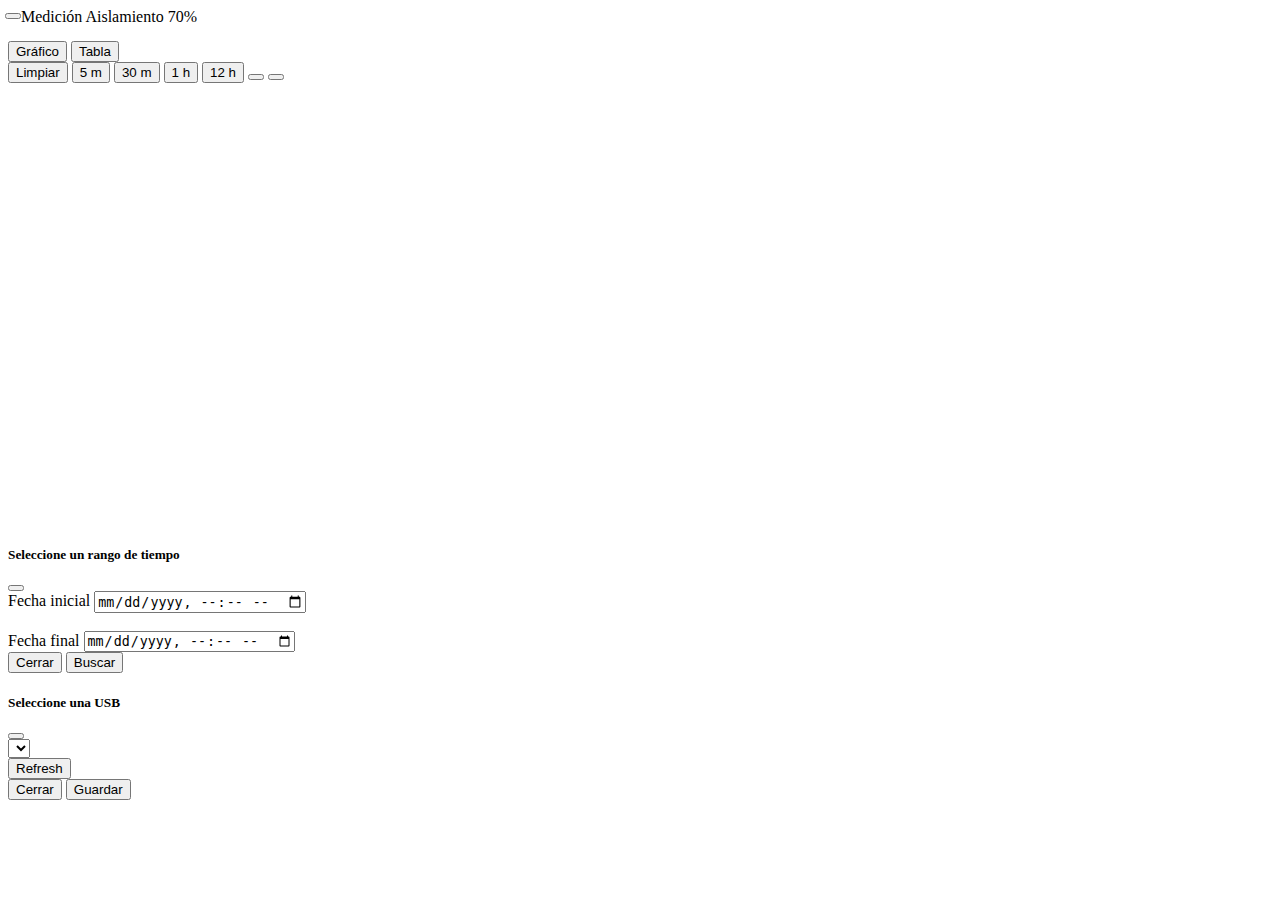
<file: aislamiento.html>
<html>

<head>
    <script src="js/usb.js"></script>
</head>

<body>

    <div class="row mb-1 text-muted" style="display: flex;">
        <div class="col-1"><button type="button" class="btn btn-secondary btn-sm bi bi-menu-app-fill"
                data-bs-toggle="collapse" data-bs-target="#menuPrincipal" aria-expanded="false"
                aria-controls="menuPrincipal" style="margin-left: -3px; margin-top: 5px;"></button></div>
        <div class="col-10"><span class="fs-3 text-muted">Medici&oacute;n Aislamiento</span></div>
        <div class="col-1 text-end"><i class="bi bi-battery-full"></i>&nbsp;<span class="fs-6 text-muted" style="padding-right: 10px;" id="battery">70%</span></div>
    </div>

    <div class="row">
        <!-- BARA NEGRA-->
        <div class="col">
            <div class="row border-light text-light bg-dark"
                style="height: 5px; margin-bottom: 10px; margin-left: 5px; margin-right: 5px;">
                &nbsp;
            </div>
            <nav>
                <div class="nav nav-tabs" id="nav-tab" role="tablist">
                    <button class="nav-link active" id="nav-home-tab" data-bs-toggle="tab" data-bs-target="#nav-home"
                        type="button" role="tab" aria-controls="nav-home" aria-selected="true">Gr&aacute;fico</button>
                    <button class="nav-link" id="nav-profile-tab" data-bs-toggle="tab" data-bs-target="#nav-profile"
                        type="button" role="tab" aria-controls="nav-profile" aria-selected="false">Tabla</button>
                </div>
            </nav>
            <div class="tab-content" id="nav-tabContent">
                <div class="tab-pane fade show active mt-3" id="nav-home" role="tabpanel"
                    aria-labelledby="nav-home-tab">

                    <div class="row mb-2 border-light text-secondary">
                        <div class="col">
                            <div class="card border-muted bg-white">
                                <div class="card-body">
                                    <div class="row fs-6">
                                        <div class="col btn-group me-2" role="group" aria-label="First group">
                                            <button type="button" class="btn btn-outline-secondary">Limpiar</button>
                                            <button type="button" class="btn btn-secondary"
                                                onclick="manejarRelativeButton(5,'M', 'ISOLATION', null)">5 m</button>
                                            <button type="button" class="btn btn-secondary"
                                                onclick="manejarRelativeButton(30,'M', 'ISOLATION', null)">30
                                                m</button>
                                            <button type="button" class="btn btn-secondary"
                                                onclick="manejarRelativeButton(1,'H', 'ISOLATION', null)">1 h</button>
                                            <button type="button" class="btn btn-secondary"
                                                onclick="manejarRelativeButton(12,'H', 'ISOLATION', null)">12
                                                h</button>
                                            <button type="button" class="btn btn-outline-secondary bi bi-calendar-fill"
                                                id="fechas" data-bs-toggle="modal"
                                                data-bs-target="#staticBackdrop"></button>
                                            <button type="button" class="btn btn-outline-secondary bi bi-usb-symbol"
                                                id="usb" data-bs-toggle="modal" data-bs-target="#modalUsb"></button>
                                        </div>
                                    </div>
                                    <div class="row text-muted float-end mt-3" id="divFechas">
                                        <div class="col" id="selectedRange"
                                            style="font-size: smaller; text-align: end; margin-right: 5px;"></div>
                                    </div>
                                </div>
                            </div>
                        </div>
                    </div>
                    <div class="row mb-1 border-light text-secondary">
                        <div class="col-12">
                            <div id="graph" style="height: auto; max-height: 80%; width: 100%;">
                            </div>
                        </div>
                    </div>
                </div>
                <div class="tab-pane fade mt-3" id="nav-profile" role="tabpanel" aria-labelledby="nav-profile-tab">
                    <div id="tabla" style="height: 50%; max-height: 50%; overflow:scroll;">
                    </div>
                </div>
            </div>
        </div>
    </div>


    <!-- MODAL DE BUSQUEDA -->
    <div class="modal fade" id="staticBackdrop" data-bs-backdrop="static" data-bs-keyboard="false" tabindex="-1"
        aria-labelledby="staticBackdropLabel" aria-hidden="true">
        <div class="modal-dialog modal-dialog-centered">
            <div class="modal-content">
                <div class="modal-header">
                    <h5 class="modal-title" id="staticBackdropLabel">Seleccione un rango de tiempo</h5>
                    <button type="button" class="btn-close" data-bs-dismiss="modal" aria-label="Close"></button>
                </div>
                <div class="modal-body">
                    <div class="row">
                        <div class="col">
                            <label for="date1" class="form-label">Fecha inicial</label>
                            <input type="datetime-local" class="form-control" id="date1" name="date1" placeholder="">
                        </div>
                    </div><br>
                    <div class="row">
                        <div class="col">
                            <label for="date2" class="form-label">Fecha final</label>
                            <input type="datetime-local" class="form-control" id="date2" name="date2" placeholder="">
                        </div>
                    </div>
                </div>
                <div class="modal-footer">
                    <button type="button" class="btn btn-secondary" data-bs-dismiss="modal">Cerrar</button>
                    <button type="button" class="btn btn-primary" data-bs-dismiss="modal"
                        onclick="handleSearch('ISOLATION', null)">Buscar</button>
                </div>
            </div>
        </div>
    </div>

    <!-- MODAL DE USB -->
    <div class="modal fade" id="modalUsb" data-bs-backdrop="static" data-bs-keyboard="false" tabindex="-1"
        aria-labelledby="staticBackdropLabel" aria-hidden="true">
        <div class="modal-dialog modal-dialog-centered">
            <div class="modal-content">
                <div class="modal-header">
                    <h5 class="modal-title" id="staticBackdropLabel">Seleccione una USB</h5>
                    <button type="button" class="btn-close" data-bs-dismiss="modal" aria-label="Close"></button>
                </div>
                <div class="modal-body">
                    <div class="row">
                        <div class="col-8">
                            <select class="form-select" aria-label="Default select example" id="usbselect"></select>
                        </div>
                        <div class="col-4">
                            <button class="btn btn-primary" onclick="reloadUsbData()"><span
                                class="glyphicon glyphicon-refresh"></span> Refresh</button>
                        </div>
                    </div>
                    <div class="modal-footer">
                        <button type="button" class="btn btn-secondary" data-bs-dismiss="modal">Cerrar</button>
                        <button type="button" class="btn btn-primary" data-bs-dismiss="modal"
                            onclick="exportData('ISOLATION', null)">Guardar</button>
                    </div>
                </div>
            </div>
        </div>
        <!-- ********************************* -->

        <!-- Scripts -->
        <script>

            $(document).ready(function () {
                //loadDashboardData();
                pintarGrafico([]);
            });

        </script>


</body>

</html>
</file>
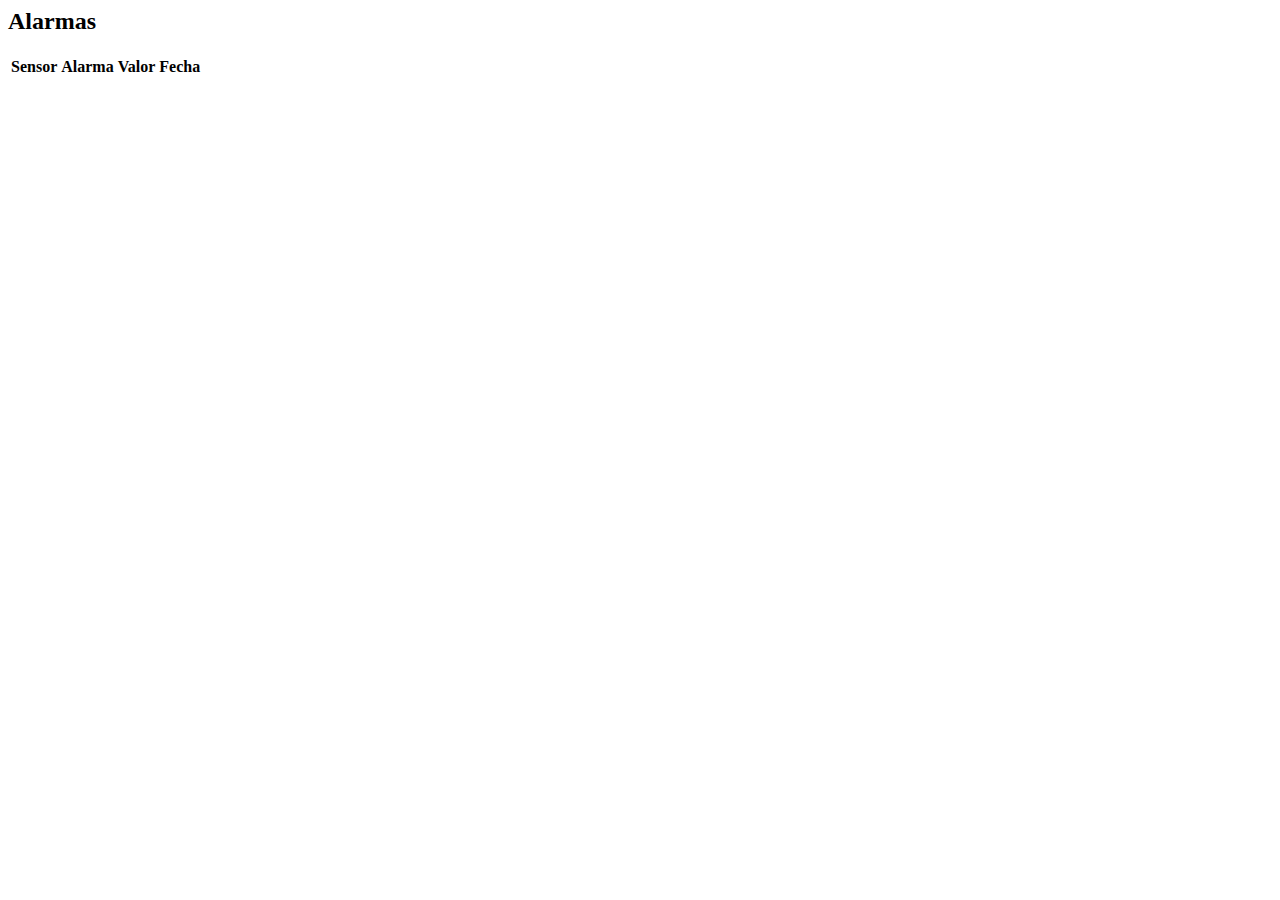
<file: alarmas.html>
<html lang="es">

<body>
    <div class="container-fluid">
        <div class="row mb-1 text-muted pt-4">
            <h2>Alarmas</h2>
        </div>
        <div class="row" style="height: 90%;">
            <div class="col-lg-8 col-md-8 col-sm-12 offset-lg-2 offset-md-1">
                <div class="row pb-2">
                    <div class="col-12">
                        <div class="card border-light pt-3 ps-3 pe-3" style="border-radius: 15px; height:auto">
                            <div class="card-body">
                                <div id="tabla" style="height: 90%; max-height: 90%; overflow:auto;">
                                    <table class="table">
                                        <thead>
                                            <tr>
                                                <th scope="col">Sensor</th>
                                                <th scope="col">Alarma</th>
                                                <th scope="col">Valor</th>
                                                <th scope="col">Fecha</th>
                                            </tr>
                                        </thead>
                                        <tbody id="tabla-body">
                                        </tbody>
                                    </table>
                                </div>
                            </div>
                        </div>
                    </div>
                </div>
            </div>
        </div>
    </div>

    <!-- Scripts -->
    <script>

        $(document).ready(function () {
            $.ajax({
                url: "https://e10a34d8-df4e-472d-8424-c1cc68695f2d.mock.pstmn.io/alarm",
                type: "GET",
                dataType: "json",
                success: function (data) {
                    $("#tabla-body").empty();
                    $.each(data, function (index, item) {
                        $("#tabla-body").append(`
                        <tr>
                            <td>${item.sensorType}</td>
                            <td>${item.alarmType}</td>
                            <td>${item.value}</td>
                            <td>${item.timestamp}</td>
                        </tr>
                        `);
                    });
                },
                error: function (xhr, status, error) {
                    console.error("Error al recuperar los datos del backend:", error);
                }
            });
        });

    </script>
</body>

</html>
</file>
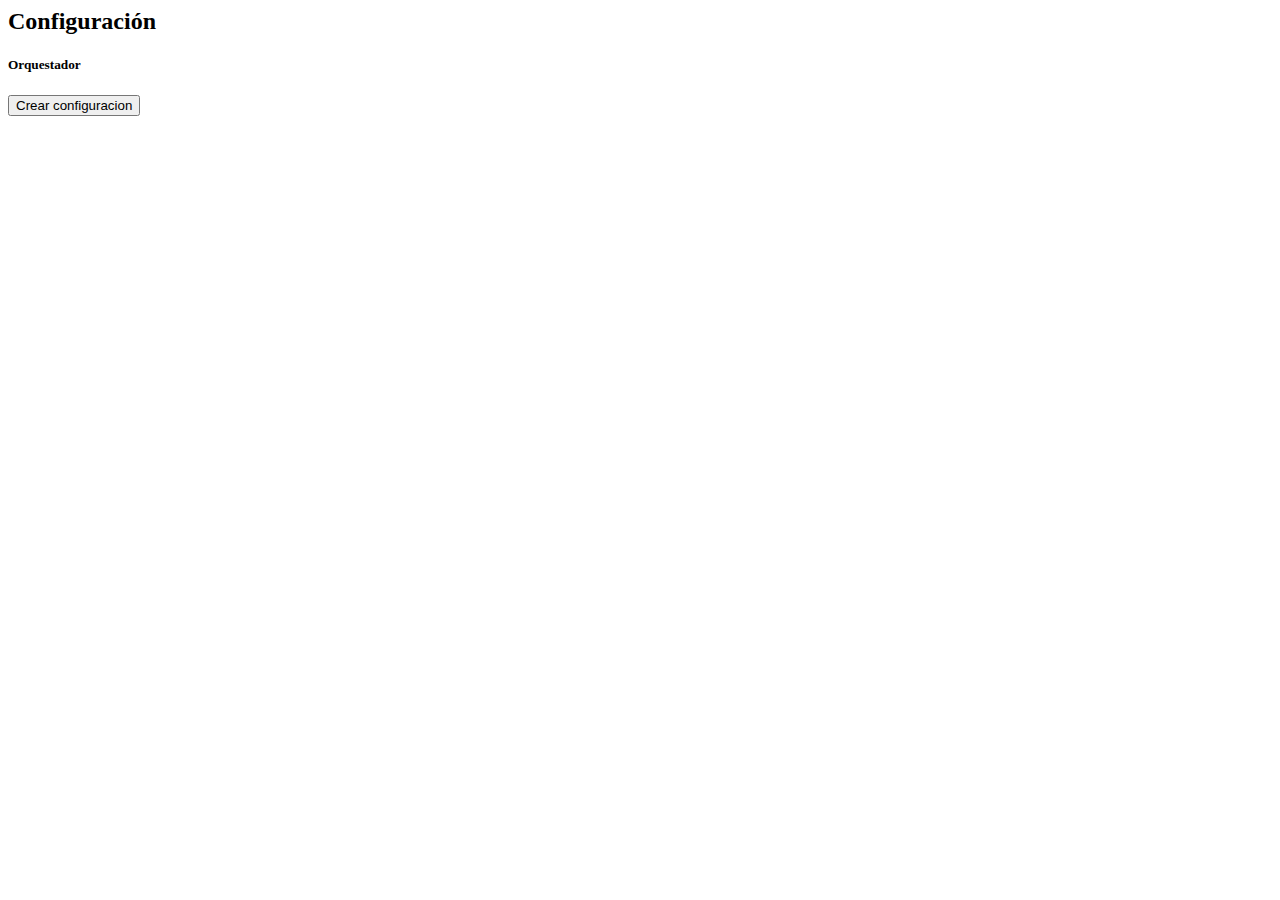
<file: configuracion.html>
<html>

<body>
    <div class="container-fluid">
        <div class="row mb-1 text-muted pt-4">
            <h2>Configuraci&oacute;n</h2>
        </div>
        <div class="row mb-3 text-secondary">
            <h5>Orquestador</h5>
        </div>
        <div class="row">
            <div class="col-lg-10 col-md-10 col-sm-12 offset-lg-1 offset-md-1">
                <div class="row pb-2">
                    <div class="col-12">
                        <div class="card border-light" style="border-radius: 15px;">
                            <div class="card-body ps-5" id="list-config">

                            </div>
                        </div>
                    </div>
                    <button class="btn btn-primary" onclick="crearConfiguracion()">Crear configuracion</button>
                </div>
            </div>
        </div>
    </div>

    <script>

        $(document).ready(function () {
            $.ajax({
                url: "https://e10a34d8-df4e-472d-8424-c1cc68695f2d.mock.pstmn.io/configuration",
                type: "GET",
                dataType: "json",
                success: function (data) {
                    console.log(data.result);
                    items = data.result;
                    putItemsList(items);
                },
                error: function (xhr, status, error) {
                    console.error("Error al recuperar los datos del backend:", error);
                }
            });
        });

        function putItemsList(items) {
            content = ``;
            items.forEach(item => {
                console.log(item);
                console.log(item.id);
                content += `
                <div class="mb-1 pt-3 row align-items-center">
                    <input type="hidden" class="form-control" id="id" name="period" value="${item.id}" placeholder="0">
                    <label for="${item.name}Input" class="col-sm-3 col-form-label">${item.name}</label>
                    <div class="col-sm-3">
                        <input type="text" class="form-control" id="${item.name}Input" placeholder="" value="${item.value}">
                    </div>
                    <div class="col-sm-3">
                        <button class="btn btn-primary" onclick="actualizarConfiguracion(${item.id}, '${item.name}')">Guardar</button>
                    </div>
                </div>
                <hr>
                `
            });

            document.getElementById('list-config').innerHTML = content;
        }

        function actualizarConfiguracion(id, name) {
            $.ajax({
                url: "https://e10a34d8-df4e-472d-8424-c1cc68695f2d.mock.pstmn.io/configuration",
                type: "PUT",
                contentType: 'application/json',
                data: JSON.stringify(
                    {
                        id: id,
                        value: document.getElementById(`${name}Input`).value
                    }
                ),
                success: function (data) {
                    alert("Elemento de configuracion actualizado.");
                },
                error: function (xhr, status, error) {
                    console.error("Error al recuperar los datos del backend:", error);
                }
            });
        }

        function crearConfiguracion() {
            $.ajax({
                url: "https://e10a34d8-df4e-472d-8424-c1cc68695f2d.mock.pstmn.io/configuration",
                type: "POST",
                contentType: 'application/json',
                data: JSON.stringify(
                    {
                        name: 'dummy',
                        value: 'dummyValue',
                        treatment_as: 'STRING'
                    }
                ),
                success: function (data) {
                    alert("Elemento de configuracion actualizado.");
                },
                error: function (xhr, status, error) {
                    console.error("Error al recuperar los datos del backend:", error);
                }
            });
        }

    </script>
</body>

</html>
</file>
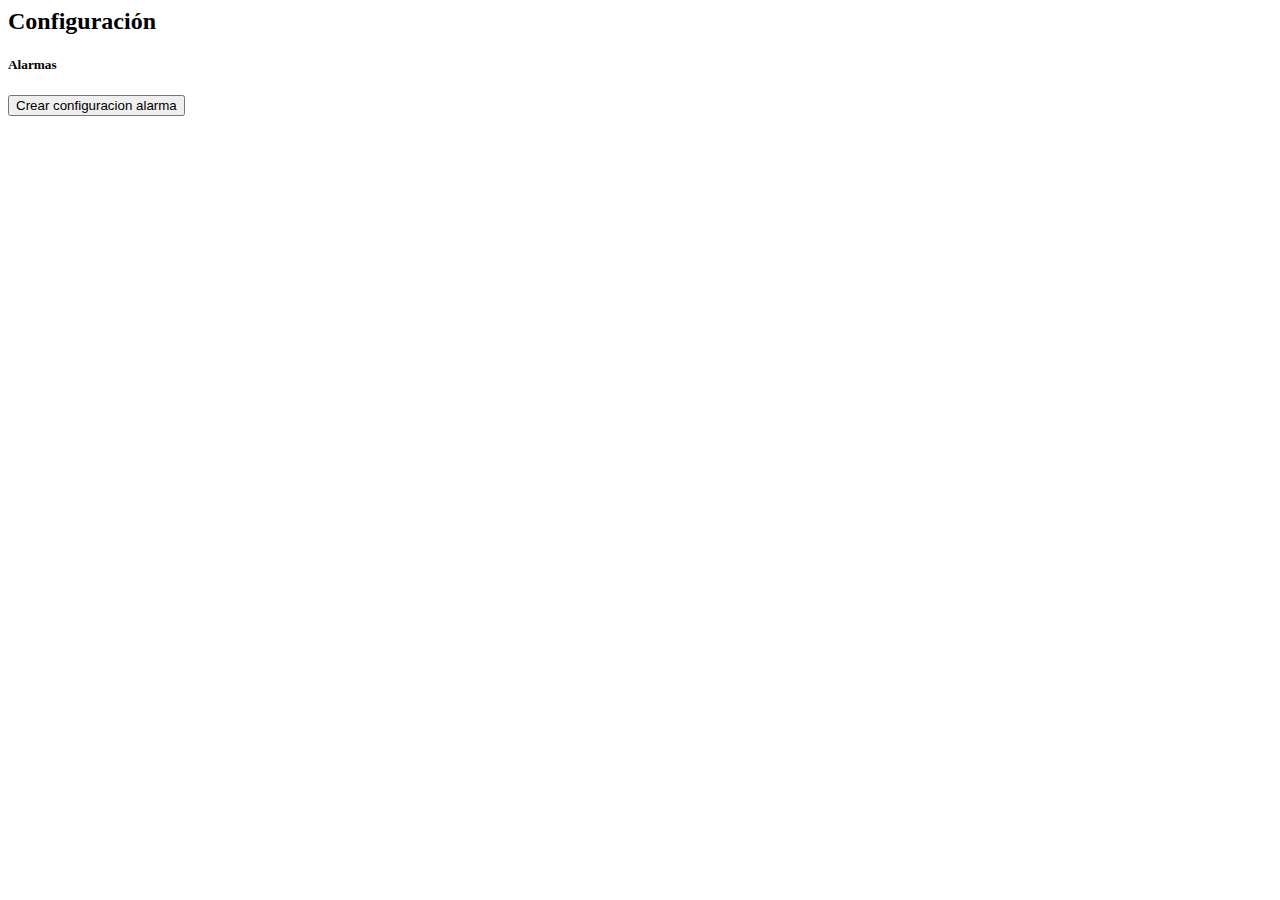
<file: configuracionalarmas.html>
<html>

<body>
    <div class="container-fluid">
        <div class="row mb-1 text-muted pt-4">
            <h2>Configuraci&oacute;n</h2>
        </div>
        <div class="row mb-3 text-secondary">
            <h5>Alarmas</h5>
        </div>
        <div class="row">
            <div class="col-lg-10 col-md-10 col-sm-12 offset-lg-1 offset-md-1">
                <div class="row pb-2">
                    <div class="col-12">
                        <div class="card border-light" style="border-radius: 15px;">
                            <div class="card-body ps-5" id="alarmconfig-list">

                            </div>
                        </div>
                    </div>
                </div>
            </div>
        </div>

        <div class="row mt-3">
            <div class="col-lg-8 col-md-8 col-sm-12 offset-lg-2 offset-md-1 text-center">
                <button type="button" class="btn btn-primary" onclick="crearConfiguracionAlarmas()">Crear configuracion
                    alarma</button>
            </div>
        </div>
    </div>

    <script>

        $(document).ready(function () {
            $.ajax({
                url: "https://e10a34d8-df4e-472d-8424-c1cc68695f2d.mock.pstmn.io/alarmDefinition",
                type: "GET",
                dataType: "json",
                success: function (data) {
                    items = data.result;
                    putItemsList(items);
                },
                error: function (xhr, status, error) {
                    console.error("Error al recuperar los datos del backend:", error);
                }
            });
        });

        function putItemsList(items) {
            content = ``;
            items.forEach(item => {
                content += `
                        <input type="hidden" class="form-control" id="id" name="id" value="${item.id}" placeholder="0">

                        <div class="row mb-3 text-secondary">
                            <label class="col-sm-3 col-form-label">Tipo de medida</label>
                            <div class="col-sm-3">
                                <select class="form-select" aria-label="Default position" id="${item.id}measure_type" name="${item.id}measure_type" placeholder="" value="${item.measure_type}">
                                    <option value="ISOLATION">AISLAMIENTO</option>
                                    <option value="RESISTANCE">RESISTENCIA</option>
                                    <option value="PRESSURE">PRESION</option>
                                    <option value="TEMPERATURA">TEMPERATURA</option>
                                    <option value="VIBRATION">VIBRACION</option>
                                </select>
                            </div>
                        </div>

                        <div class="row mb-3 text-secondary">
                            <label class="col-sm-3 col-form-label">Valor establecido para alarma</label>
                            <div class="col-sm-3">
                                <input type="number" class="form-control" name="${item.id}config_value" id="${item.id}config_value" placeholder="" value="${item.config_value}">
                            </div>

                            <label class="col-sm-3 col-form-label">Tipo de alarma</label>
                            
                            <div class="col-sm-3">
                                <select class="form-select" aria-label="Default position" name="${item.id}alarm_type" id="${item.id}alarm_type" placeholder="" value="${item.alarm_type}">
                                    <option value="DESVEST">DESVEST</option>
                                    <option value="LOWER_THAN">LOWER_THAN</option>
                                    <option value="GREATER_THAN">GREATER_THAN</option>
                                </select>
                            </div>

                        </div>

                        <div class="row mb-3 text-secondary">
                            <label class="col-sm-3 col-form-label">Ruta de sonido</label>
                            <div class="col-sm-3">
                                <input type="text" class="form-control" name="${item.id}sound_path" id="${item.id}sound_path" placeholder="" value="${item.sound_path}">
                            </div>
                        </div>

                        <div class="row mb-3">
                            <div class="col-sm-3 offset-sm-3">
                                <button class="btn btn-primary" onclick="actualizarConfiguracionAlarmas(${item.id})">Guardar</button>
                            </div>
                        </div>

                        <hr>

                    `
            });
            document.getElementById('alarmconfig-list').innerHTML = content;
        }

        function actualizarConfiguracionAlarmas(id) {
            const measureType = document.getElementById(`${id}measure_type`).value;
            const configValue = document.getElementById(`${id}config_value`).value;
            const alarmType = document.getElementById(`${id}alarm_type`).value;
            const soundPath = document.getElementById(`${id}sound_path`).value;

            $.ajax({
                url: "https://e10a34d8-df4e-472d-8424-c1cc68695f2d.mock.pstmn.io/alarmDefinition",
                type: "PUT",
                contentType: 'application/json',
                data: JSON.stringify(
                    {
                        id: id,
                        measure_type: measureType,
                        new_value: configValue,
                        new_alarm_type: alarmType,
                        new_sound_path: soundPath
                    }
                ),
                success: function (data) {
                    alert("Elemento de configuracion de alarma actualizado.");
                },
                error: function (xhr, status, error) {
                    console.error("Error al recuperar los datos del backend:", error);
                }
            });
        }

        function crearConfiguracionAlarmas() {

            $.ajax({
                url: "https://e10a34d8-df4e-472d-8424-c1cc68695f2d.mock.pstmn.io/alarmDefinition",
                type: "POST",
                contentType: 'application/json',
                data: JSON.stringify({
                    value: 22,
                    alarm_type: 'LOWER_THAN',
                    measure_type: 'ISOLATION',
                    sound_path: 'dummy_path'
                }),
                success: function (data) {
                    alert("Elemento de configuracion de alarma actualizado.");
                },
                error: function (xhr, status, error) {
                    console.error("Error al recuperar los datos del backend:", error);
                }
            });
        }

    </script>
</body>

</html>
</file>
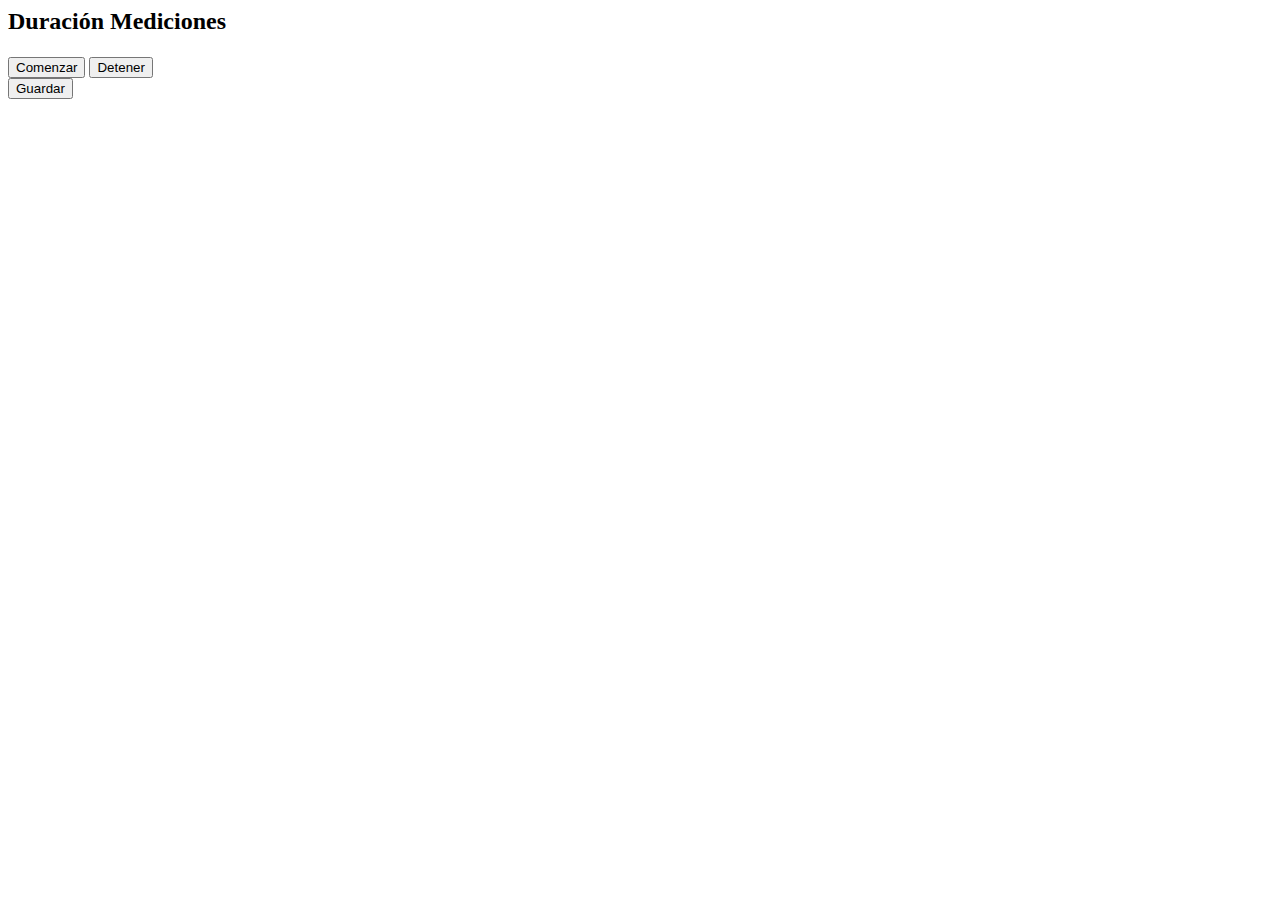
<file: definicionpasos.html>
<html>

<body>
    <div class="container-fluid">
        <div class="row mb-1 text-muted pt-4">
            <h2>Duraci&oacute;n Mediciones</h2>
        </div>
        <div class="row mb-3 text-secondary">
            <h5></h5>
        </div>
        <div class="row">
            <div class="col-lg-10 col-md-10 col-sm-12 offset-lg-1 offset-md-1">
                <div class="row pb-2">
                    <!-- botonera -->
                    <div class="btn-group" role="group" aria-label="Refrescar/Comenzar/Detener">
                        <button type="button" class="btn btn-primary" onclick="startMeasurementLoop()">
                            <i class="bi bi-play"></i> Comenzar
                        </button>
                        <button type="button" class="btn btn-secondary" onclick="stopMeasurementLoop()">
                            <i class="bi bi-pause"></i> Detener
                        </button>
                    </div>

                    <div class="col-12">
                        <div class="card border-light" style="border-radius: 15px;">
                            <div class="card-body ps-3" id="stepdefinition-list">


                            </div>
                        </div>
                    </div>
                </div>
            </div>
        </div>

        <div class="row mt-3">
            <div class="col-lg-8 col-md-8 col-sm-12 offset-lg-2 offset-md-1 text-center">
                <button type="button" class="btn btn-primary" onclick="crearDefinicionPasos()">Guardar</button>
            </div>
        </div>
    </div>

    <script>

        $(document).ready(function () {
            $.ajax({
                url: "https://e10a34d8-df4e-472d-8424-c1cc68695f2d.mock.pstmn.io/worker/stepDefinition",
                type: "GET",
                dataType: "json",
                success: function (data) {
                    console.log(data.result);
                    console.log('id: ' + data.result[0]['id']);
                    result = data.result;
                    putItemsList(result);
                },
                error: function (xhr, status, error) {
                    console.error("Error al recuperar los datos del backend:", error);
                }
            });
        });

        function putItemsList(items) {
            content = ``;
            items.forEach(item => {
                content += `
                        <input type="hidden" class="form-control" id="id" name="id" value="${item.id}" placeholder="0">

                        <div class="row mb-3 text-secondary">
                            <div class="col-sm-3">
                                <select class="form-select" aria-label="Default position" name="${item.id}position" id="${item.id}position" value="${item.position}">
                                    <option value="FIRST">PRIMERO</option>
                                    <option value="SECOND">SEGUNDO</option>
                                    <option value="THIRD">TERCERO</option>
                                </select>
                            </div>

                            <span class="col-sm-3 col-form-label">Duración (min)</span>
                            <div class="col-sm-2">
                                <input type="number" class="form-control" id="${item.id}duration" name="${item.id}duration" value="${item.id}" placeholder="0">
                            </div>

                            <span class="col-sm-3 col-form-label">Periodo (seg)</span>
                            <div class="col-sm-2">
                                <input type="number" class="form-control" id="${item.id}period" name="${item.id}period" value="${item.period}" placeholder="0">
                            </div>
                        </div>

                        <div class="row mb-3 text-secondary">
                            <span class="col-sm-3 col-form-label">Espera (min)</span>
                            <div class="col-sm-2">
                                <input type="number" class="form-control" id="${item.id}lead" name="${item.id}lead" value="${item.lead}" placeholder="0">
                            </div>

                            <div class="col-sm-3">
                                <select class="form-select" aria-label="Sensor type" id="${item.id}sensor_type" name="${item.id}sensor_type">
                                    <option value="ISO">ISO</option>
                                    <option value="RESISTENCIA">RES</option>
                                    <option value="WELL">WELL</option>
                                </select>
                            </div>
                        </div>

                        <div class="row mb-3">
                            <div class="col-sm-3 offset-sm-3">
                                <button class="btn btn-primary" onclick="actualizarDefinicionPasos(${item.id})">Guardar</button>
                            </div>
                        </div>

                        <hr>
                    `
            });

            document.getElementById('stepdefinition-list').innerHTML = content;
        }

        function actualizarDefinicionPasos(id) {
            const position = document.getElementById(`${id}position`).value;
            const duration = document.getElementById(`${id}duration`).value;
            const period = document.getElementById(`${id}period`).value;
            const lead = document.getElementById(`${id}lead`).value;
            const sensorType = document.getElementById(`${id}sensor_type`).value;

            $.ajax({
                url: "https://e10a34d8-df4e-472d-8424-c1cc68695f2d.mock.pstmn.io/worker/stepDefinition",
                type: "PUT",
                contentType: 'application/json',
                data: JSON.stringify({
                    id: id,
                    position: position,
                    duration: duration,
                    period: period,
                    lead: lead,
                    sensor_type: sensorType
                }),
                success: function (data) {
                    alert("Elemento de definicion de paso actualizado.");
                },
                error: function (xhr, status, error) {
                    console.error("Error al recuperar los datos del backend:", error);
                }
            });
        }

        function crearDefinicionPasos() {

            $.ajax({
                url: "https://e10a34d8-df4e-472d-8424-c1cc68695f2d.mock.pstmn.io/worker/stepDefinition",
                type: "POST",
                contentType: 'application/json',
                data: JSON.stringify(
                    {
                        position: 'FIRST',
                        duration: 1,
                        period: 25,
                        lead: 1,
                        sensor_type: 'WELL'
                    }
                ),
                success: function (data) {
                    alert("Elemento de definicion de paso actualizado.");
                },
                error: function (xhr, status, error) {
                    console.error("Error al recuperar los datos del backend:", error);
                }
            });
        }

        function startMeasurementLoop() {
            $.ajax({
                url: "http://localhost:8001/startMeasurementLoop",
                type: "GET",
                dataType: "json",
                success: function (data) {
                    alert('Accion completada');
                },
                error: function (xhr, status, error) {
                    console.error("Error al recuperar los datos del backend:", error);
                }
            });
        }

        function stopMeasurementLoop() {
            $.ajax({
                url: "http://localhost:8001/stopMeasurementLoop",
                type: "GET",
                dataType: "json",
                success: function (data) {
                    alert('Accion completada');
                },
                error: function (xhr, status, error) {
                    console.error("Error al recuperar los datos del backend:", error);
                }
            });
        }

    </script>
</body>

</html>
</file>
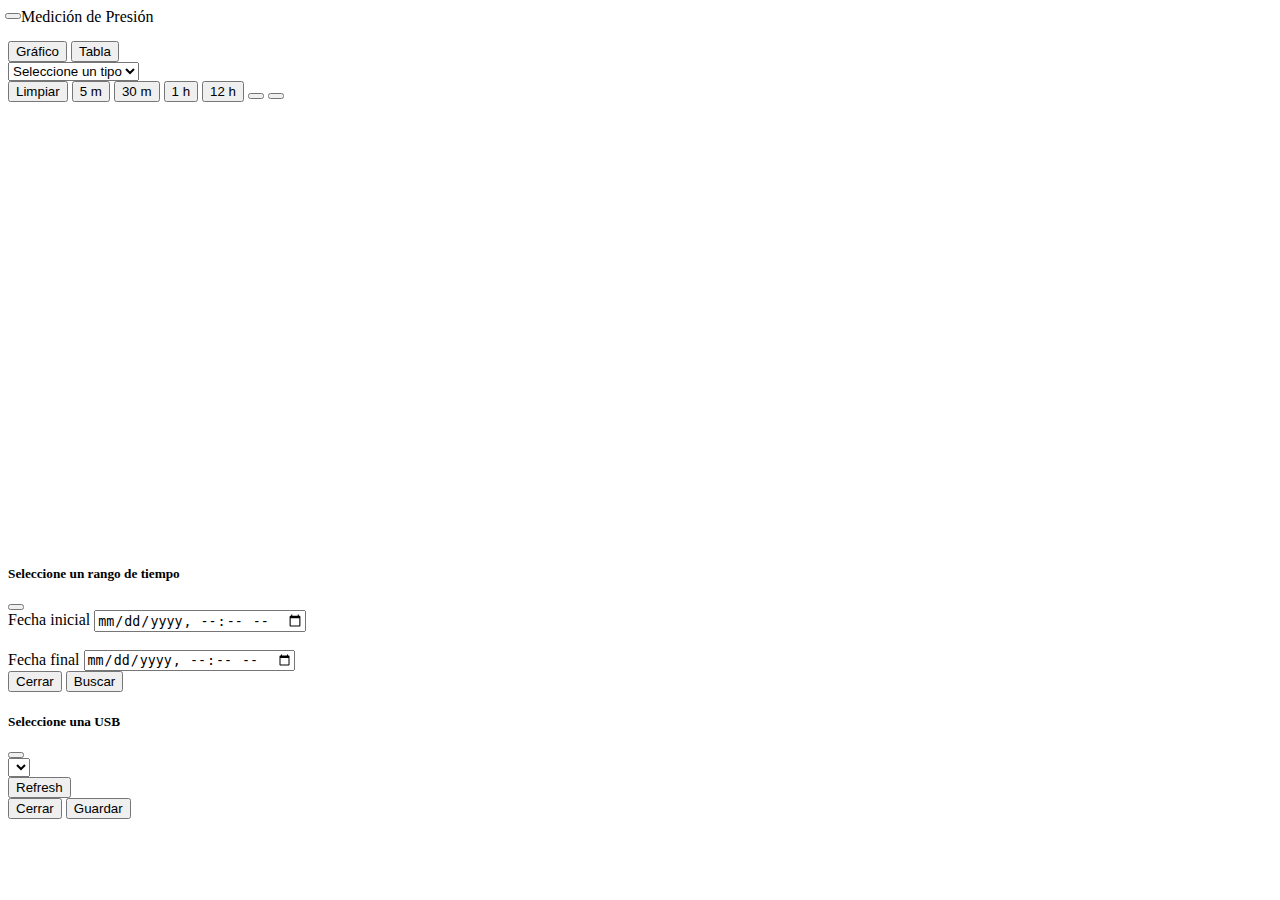
<file: presion.html>
<html>

<head>
    <script src="js/usb.js"></script>
</head>

<body>

    <div class="row mb-1 text-muted" style="display: flex;">
        <div class="col-1"><button type="button" class="btn btn-secondary btn-sm bi bi-menu-app-fill"
                data-bs-toggle="collapse" data-bs-target="#menuPrincipal" aria-expanded="false"
                aria-controls="menuPrincipal" style="margin-left: -3px; margin-top: 5px;"></button></div>
        <div class="col-11"><span class="fs-3 text-muted">Medici&oacute;n de Presi&oacute;n</span></div>
    </div>

    <div class="row">
        <!-- BARA NEGRA-->
        <div class="col">
            <div class="row border-light text-light bg-dark"
                style="height: 5px; margin-bottom: 10px; margin-left: 5px; margin-right: 5px;">
                &nbsp;
            </div>
            <nav>
                <div class="nav nav-tabs" id="nav-tab" role="tablist">
                    <button class="nav-link active" id="nav-home-tab" data-bs-toggle="tab" data-bs-target="#nav-home"
                        type="button" role="tab" aria-controls="nav-home" aria-selected="true">Gr&aacute;fico</button>
                    <button class="nav-link" id="nav-profile-tab" data-bs-toggle="tab" data-bs-target="#nav-profile"
                        type="button" role="tab" aria-controls="nav-profile" aria-selected="false">Tabla</button>
                </div>
            </nav>
            <div class="tab-content" id="nav-tabContent">
                <div class="tab-pane fade show active mt-3" id="nav-home" role="tabpanel"
                    aria-labelledby="nav-home-tab">

                    <div class="row mb-2 border-light text-secondary">
                        <div class="col">
                            <select class="form-select" aria-label="Default select example" id="pressureType">
                                <option selected>Seleccione un tipo</option>
                                <option value="C">C</option>
                                <option value="D">D</option>
                            </select>
                        </div>
                    </div>

                    <div class="row mb-2 border-light text-secondary">
                        <div class="col">
                            <div class="card border-muted bg-white">
                                <div class="card-body">
                                    <div class="row fs-6">
                                        <div class="col btn-group me-2" role="group" aria-label="First group">
                                            <button type="button" class="btn btn-outline-secondary">Limpiar</button>
                                            <button type="button" class="btn btn-secondary"
                                                onclick="manejarRelativeButton(5,'M', 'PRESSURE', 'pressureType')">5
                                                m</button>
                                            <button type="button" class="btn btn-secondary"
                                                onclick="manejarRelativeButton(30,'M', 'PRESSURE', 'pressureType')">30
                                                m</button>
                                            <button type="button" class="btn btn-secondary"
                                                onclick="manejarRelativeButton(1,'H', 'PRESSURE', 'pressureType')">1
                                                h</button>
                                            <button type="button" class="btn btn-secondary"
                                                onclick="manejarRelativeButton(12,'H', 'PRESSURE', 'pressureType')">12
                                                h</button>
                                            <button type="button" class="btn btn-outline-secondary bi bi-calendar-fill"
                                                id="fechas" data-bs-toggle="modal"
                                                data-bs-target="#staticBackdrop"></button>
                                            <button type="button" class="btn btn-outline-secondary bi bi-usb-symbol"
                                                id="usb" data-bs-toggle="modal" data-bs-target="#modalUsb"></button>
                                        </div>
                                    </div>
                                    <div class="row text-muted float-end mt-3" id="divFechas">
                                        <div class="col" id="selectedRange"
                                            style="font-size: smaller; text-align: end; margin-right: 5px;"></div>
                                    </div>
                                </div>
                            </div>
                        </div>
                    </div>
                    <div class="row mb-1 border-light text-secondary">
                        <div class="col-12">
                            <div id="graph" style="height: auto; max-height: 80%; width: 100%;">
                            </div>
                        </div>
                    </div>
                </div>
                <div class="tab-pane fade mt-3" id="nav-profile" role="tabpanel" aria-labelledby="nav-profile-tab">
                    <div id="tabla" style="height: 50%; max-height: 50%; overflow:scroll;">
                    </div>
                </div>
            </div>
        </div>

    </div>


    <!-- Modal -->
    <div class="modal fade" id="staticBackdrop" data-bs-backdrop="static" data-bs-keyboard="false" tabindex="-1"
        aria-labelledby="staticBackdropLabel" aria-hidden="true">
        <div class="modal-dialog modal-dialog-centered">
            <div class="modal-content">
                <div class="modal-header">
                    <h5 class="modal-title" id="staticBackdropLabel">Seleccione un rango de tiempo</h5>
                    <button type="button" class="btn-close" data-bs-dismiss="modal" aria-label="Close"></button>
                </div>
                <div class="modal-body">
                    <div class="row">
                        <div class="col">
                            <label for="date1" class="form-label">Fecha inicial</label>
                            <input type="datetime-local" class="form-control" id="date1" name="date1" placeholder="">
                        </div>
                    </div><br>
                    <div class="row">
                        <div class="col">
                            <label for="date2" class="form-label">Fecha final</label>
                            <input type="datetime-local" class="form-control" id="date2" name="date2" placeholder="">
                        </div>
                    </div>
                </div>
                <div class="modal-footer">
                    <button type="button" class="btn btn-secondary" data-bs-dismiss="modal">Cerrar</button>
                    <button type="button" class="btn btn-primary" data-bs-dismiss="modal"
                        onclick="handleSearch('getAllPressures', 'pressureType')">Buscar</button>
                </div>
            </div>
        </div>
    </div>

    <!-- MODAL DE USB -->
    <div class="modal fade" id="modalUsb" data-bs-backdrop="static" data-bs-keyboard="false" tabindex="-1"
        aria-labelledby="staticBackdropLabel" aria-hidden="true">
        <div class="modal-dialog modal-dialog-centered">
            <div class="modal-content">
                <div class="modal-header">
                    <h5 class="modal-title" id="staticBackdropLabel">Seleccione una USB</h5>
                    <button type="button" class="btn-close" data-bs-dismiss="modal" aria-label="Close"></button>
                </div>
                <div class="modal-body">
                    <div class="row">
                        <div class="col-8">
                            <select class="form-select" aria-label="Default select example" id="usbselect"></select>
                        </div>
                        <div class="col-4">
                            <button class="btn btn-primary" onclick="reloadUsbData()"><span
                                    class="glyphicon glyphicon-refresh"></span> Refresh</button>
                        </div>
                    </div>
                    <div class="modal-footer">
                        <button type="button" class="btn btn-secondary" data-bs-dismiss="modal">Cerrar</button>
                        <button type="button" class="btn btn-primary" data-bs-dismiss="modal"
                            onclick="exportData('PRESSURE', 'pressureType')">Guardar</button>
                    </div>
                </div>
            </div>
        </div>
        <!-- ********************************* -->

        <!-- Scripts -->
        <script>

            $(document).ready(function () {
                //loadDashboardData();
                pintarGrafico([]);
            });

        </script>
</body>

</html>
</file>
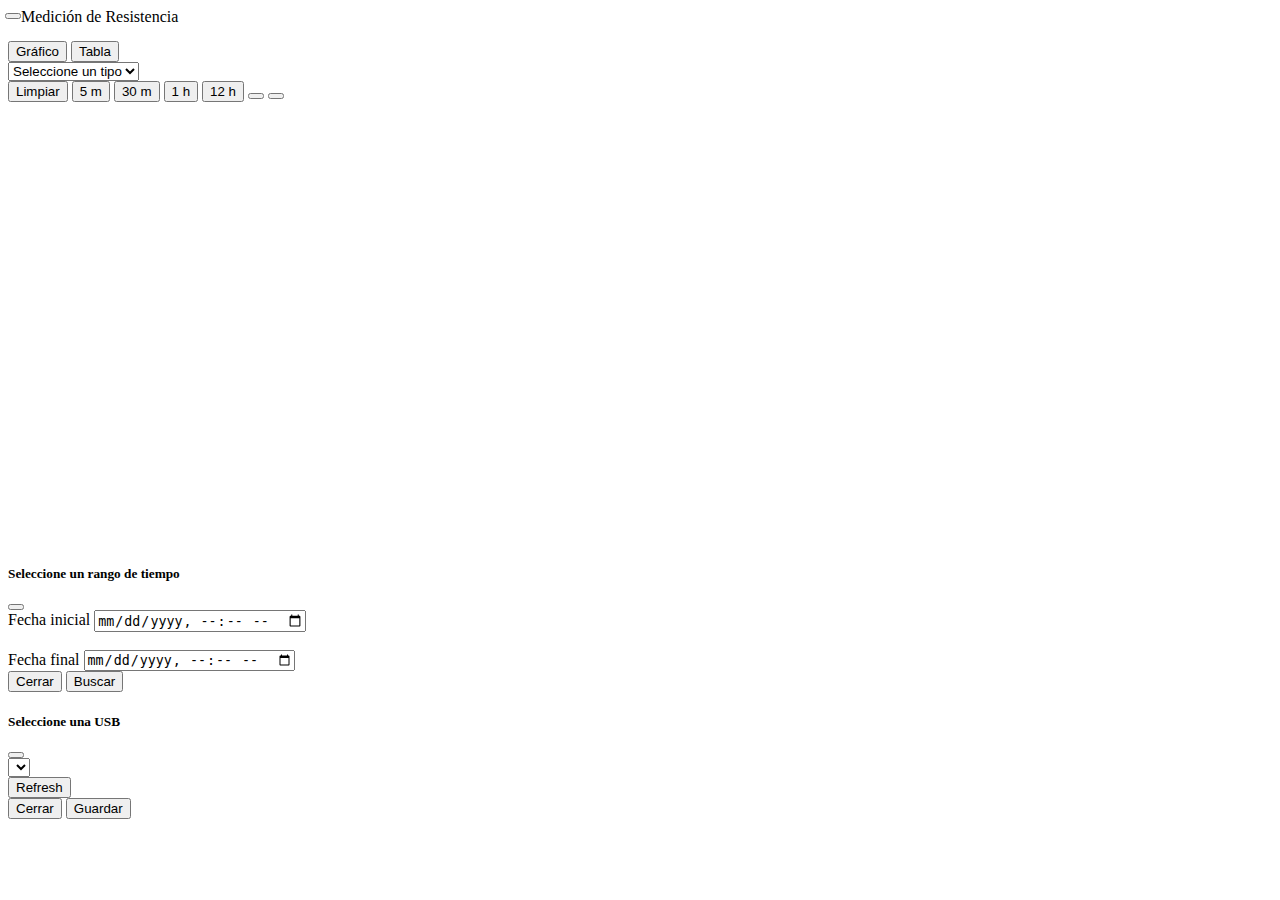
<file: resistencia.html>
<html>

<head>
    <script src="js/usb.js"></script>
</head>

<body>

    <div class="row mb-1 text-muted" style="display: flex;">
        <div class="col-1"><button type="button" class="btn btn-secondary btn-sm bi bi-menu-app-fill"
                data-bs-toggle="collapse" data-bs-target="#menuPrincipal" aria-expanded="false"
                aria-controls="menuPrincipal" style="margin-left: -3px; margin-top: 5px;"></button></div>
        <div class="col-11"><span class="fs-3 text-muted">Medici&oacute;n de Resistencia</span></div>
    </div>

    <div class="row">
        <!-- BARA NEGRA-->
        <div class="col">
            <div class="row border-light text-light bg-dark"
                style="height: 5px; margin-bottom: 10px; margin-left: 5px; margin-right: 5px;">
                &nbsp;
            </div>
            <nav>
                <div class="nav nav-tabs" id="nav-tab" role="tablist">
                    <button class="nav-link active" id="nav-home-tab" data-bs-toggle="tab" data-bs-target="#nav-home"
                        type="button" role="tab" aria-controls="nav-home" aria-selected="true">Gr&aacute;fico</button>
                    <button class="nav-link" id="nav-profile-tab" data-bs-toggle="tab" data-bs-target="#nav-profile"
                        type="button" role="tab" aria-controls="nav-profile" aria-selected="false">Tabla</button>
                </div>
            </nav>
            <div class="tab-content" id="nav-tabContent">
                <div class="tab-pane fade show active mt-3" id="nav-home" role="tabpanel"
                    aria-labelledby="nav-home-tab">

                    <div class="row mb-2 border-light text-secondary">
                        <div class="col">
                            <select class="form-select" aria-label="Default select example" id="resistanceType">
                                <option selected>Seleccione un tipo</option>
                                <option value="1">1</option>
                                <option value="2">2</option>
                                <option value="2">3</option>
                            </select>
                        </div>
                    </div>

                    <div class="row mb-2 border-light text-secondary">
                        <div class="col">
                            <div class="card border-muted bg-white">
                                <div class="card-body">
                                    <div class="row fs-6">
                                        <div class="col btn-group me-2" role="group" aria-label="First group">
                                            <button type="button" class="btn btn-outline-secondary">Limpiar</button>
                                            <button type="button" class="btn btn-secondary"
                                                onclick="manejarRelativeButton(5,'M', 'RESISTANCE', 'resistanceType')">5
                                                m</button>
                                            <button type="button" class="btn btn-secondary"
                                                onclick="manejarRelativeButton(30,'M', 'RESISTANCE', 'resistanceType')">30
                                                m</button>
                                            <button type="button" class="btn btn-secondary"
                                                onclick="manejarRelativeButton(1,'H', 'RESISTANCE', 'resistanceType')">1
                                                h</button>
                                            <button type="button" class="btn btn-secondary"
                                                onclick="manejarRelativeButton(12,'H', 'RESISTANCE', 'resistanceType')">12
                                                h</button>
                                            <button type="button" class="btn btn-outline-secondary bi bi-calendar-fill"
                                                id="fechas" data-bs-toggle="modal"
                                                data-bs-target="#staticBackdrop"></button>
                                            <button type="button" class="btn btn-outline-secondary bi bi-usb-symbol"
                                                id="usb" data-bs-toggle="modal" data-bs-target="#modalUsb"></button>
                                        </div>
                                    </div>
                                    <div class="row text-muted float-end mt-3" id="divFechas">
                                        <div class="col" id="selectedRange"
                                            style="font-size: smaller; text-align: end; margin-right: 5px;"></div>
                                    </div>
                                </div>
                            </div>
                        </div>
                    </div>
                    <div class="row mb-1 border-light text-secondary">
                        <div class="col-12">
                            <div id="graph" style="height: auto; max-height: 80%; width: 100%;">
                            </div>
                        </div>
                    </div>
                </div>
                <div class="tab-pane fade mt-3" id="nav-profile" role="tabpanel" aria-labelledby="nav-profile-tab">
                    <div id="tabla" style="height: 50%; max-height: 50%; overflow:scroll;">
                    </div>
                </div>
            </div>
        </div>

    </div>


    <!-- Modal -->
    <div class="modal fade" id="staticBackdrop" data-bs-backdrop="static" data-bs-keyboard="false" tabindex="-1"
        aria-labelledby="staticBackdropLabel" aria-hidden="true">
        <div class="modal-dialog modal-dialog-centered">
            <div class="modal-content">
                <div class="modal-header">
                    <h5 class="modal-title" id="staticBackdropLabel">Seleccione un rango de tiempo</h5>
                    <button type="button" class="btn-close" data-bs-dismiss="modal" aria-label="Close"></button>
                </div>
                <div class="modal-body">
                    <div class="row">
                        <div class="col">
                            <label for="date1" class="form-label">Fecha inicial</label>
                            <input type="datetime-local" class="form-control" id="date1" name="date1" placeholder="">
                        </div>
                    </div><br>
                    <div class="row">
                        <div class="col">
                            <label for="date2" class="form-label">Fecha final</label>
                            <input type="datetime-local" class="form-control" id="date2" name="date2" placeholder="">
                        </div>
                    </div>
                </div>
                <div class="modal-footer">
                    <button type="button" class="btn btn-secondary" data-bs-dismiss="modal">Cerrar</button>
                    <button type="button" class="btn btn-primary" data-bs-dismiss="modal"
                        onclick="handleSearch('RESISTANCE', 'resistanceType')">Buscar</button>
                </div>
            </div>
        </div>
    </div>

    <!-- MODAL DE USB -->
    <div class="modal fade" id="modalUsb" data-bs-backdrop="static" data-bs-keyboard="false" tabindex="-1"
        aria-labelledby="staticBackdropLabel" aria-hidden="true">
        <div class="modal-dialog modal-dialog-centered">
            <div class="modal-content">
                <div class="modal-header">
                    <h5 class="modal-title" id="staticBackdropLabel">Seleccione una USB</h5>
                    <button type="button" class="btn-close" data-bs-dismiss="modal" aria-label="Close"></button>
                </div>
                <div class="modal-body">
                    <div class="row">
                        <div class="col-8">
                            <select class="form-select" aria-label="Default select example" id="usbselect"></select>
                        </div>
                        <div class="col-4">
                            <button class="btn btn-primary" onclick="reloadUsbData()"><span
                                    class="glyphicon glyphicon-refresh"></span> Refresh</button>
                        </div>
                    </div>
                    <div class="modal-footer">
                        <button type="button" class="btn btn-secondary" data-bs-dismiss="modal">Cerrar</button>
                        <button type="button" class="btn btn-primary" data-bs-dismiss="modal"
                            onclick="exportData('RESISTANCE', 'resistanceType')">Guardar</button>
                    </div>
                </div>
            </div>
        </div>
        <!-- ********************************* -->

        <!-- Scripts -->
        <script>

            $(document).ready(function () {
                //loadDashboardData();
                pintarGrafico([]);
            });
        </script>
</body>

</html>
</file>
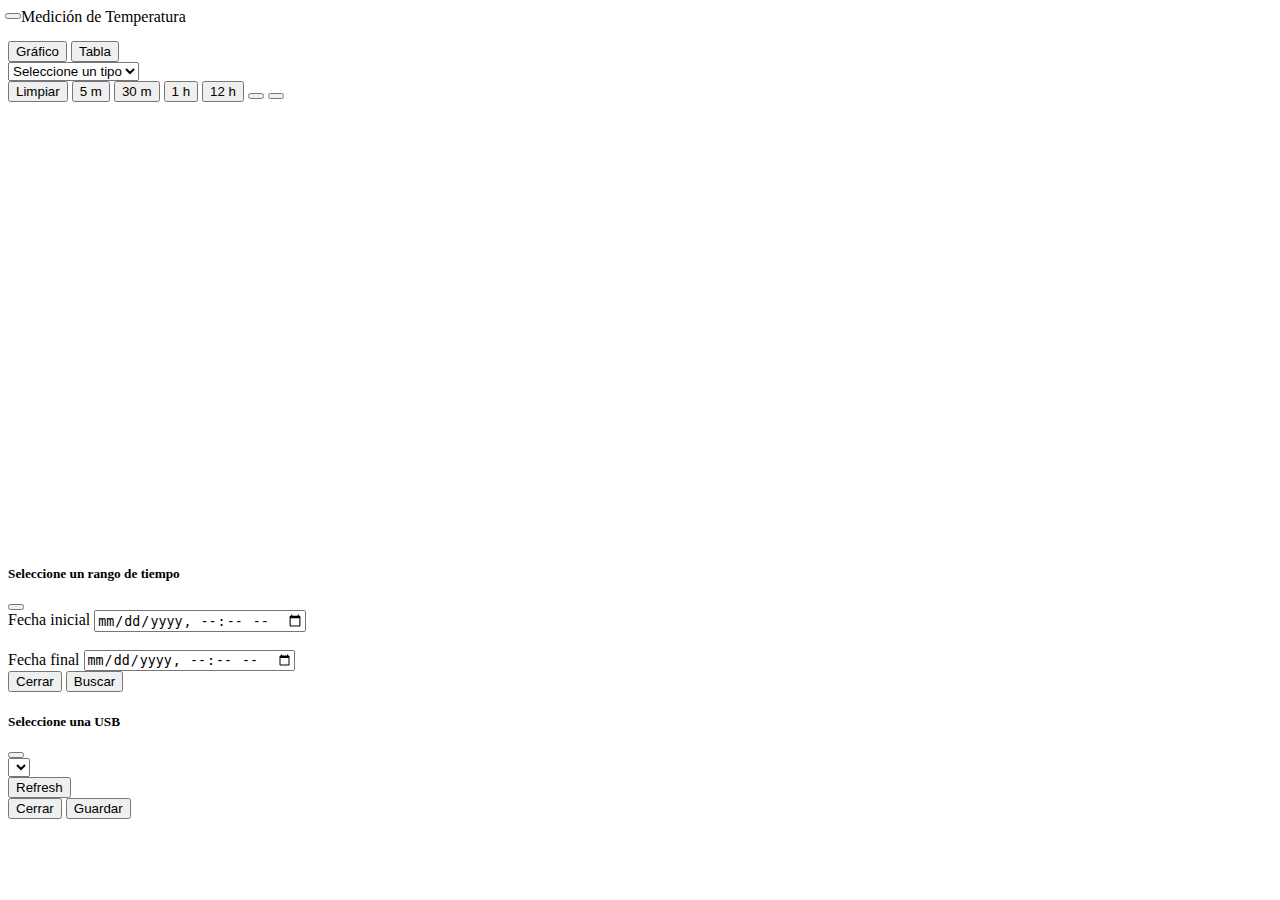
<file: temperatura.html>
<html>

<head>
    <script src="js/usb.js"></script>
</head>

<body>

    <div class="row mb-1 text-muted" style="display: flex;">
        <div class="col-1"><button type="button" class="btn btn-secondary btn-sm bi bi-menu-app-fill"
                data-bs-toggle="collapse" data-bs-target="#menuPrincipal" aria-expanded="false"
                aria-controls="menuPrincipal" style="margin-left: -3px; margin-top: 5px;"></button></div>
        <div class="col-11"><span class="fs-3 text-muted">Medici&oacute;n de Temperatura</span></div>
    </div>

    <div class="row">
        <!-- BARA NEGRA-->
        <div class="col">
            <div class="row border-light text-light bg-dark"
                style="height: 5px; margin-bottom: 10px; margin-left: 5px; margin-right: 5px;">
                &nbsp;
            </div>
            <nav>
                <div class="nav nav-tabs" id="nav-tab" role="tablist">
                    <button class="nav-link active" id="nav-home-tab" data-bs-toggle="tab" data-bs-target="#nav-home"
                        type="button" role="tab" aria-controls="nav-home" aria-selected="true">Gr&aacute;fico</button>
                    <button class="nav-link" id="nav-profile-tab" data-bs-toggle="tab" data-bs-target="#nav-profile"
                        type="button" role="tab" aria-controls="nav-profile" aria-selected="false">Tabla</button>
                </div>
            </nav>
            <div class="tab-content" id="nav-tabContent">
                <div class="tab-pane fade show active mt-3" id="nav-home" role="tabpanel"
                    aria-labelledby="nav-home-tab">

                    <div class="row mb-2 border-light text-secondary">
                        <div class="col">
                            <select class="form-select" aria-label="Default select example" id="temperatureType">
                                <option selected>Seleccione un tipo</option>
                                <option value="C">C</option>
                                <option value="M">M</option>
                            </select>
                        </div>
                    </div>

                    <div class="row mb-2 border-light text-secondary">
                        <div class="col">
                            <div class="card border-muted bg-white">
                                <div class="card-body">
                                    <div class="row fs-6">
                                        <div class="col btn-group me-2" role="group" aria-label="First group">
                                            <button type="button" class="btn btn-outline-secondary">Limpiar</button>
                                            <button type="button" class="btn btn-secondary"
                                                onclick="manejarRelativeButton(5,'M', 'TEMPERATURE', 'temperatureType')">5
                                                m</button>
                                            <button type="button" class="btn btn-secondary"
                                                onclick="manejarRelativeButton(30,'M', 'TEMPERATURE', 'temperatureType')">30
                                                m</button>
                                            <button type="button" class="btn btn-secondary"
                                                onclick="manejarRelativeButton(1,'H', 'TEMPERATURE', 'temperatureType')">1
                                                h</button>
                                            <button type="button" class="btn btn-secondary"
                                                onclick="manejarRelativeButton(12,'H', 'TEMPERATURE', 'temperatureType')">12
                                                h</button>
                                            <button type="button" class="btn btn-outline-secondary bi bi-calendar-fill"
                                                id="fechas" data-bs-toggle="modal"
                                                data-bs-target="#staticBackdrop"></button>
                                            <button type="button" class="btn btn-outline-secondary bi bi-usb-symbol"
                                                id="usb" data-bs-toggle="modal" data-bs-target="#modalUsb"></button>
                                        </div>
                                    </div>
                                    <div class="row text-muted float-end mt-3" id="divFechas">
                                        <div class="col" id="selectedRange"
                                            style="font-size: smaller; text-align: end; margin-right: 5px;"></div>
                                    </div>
                                </div>
                            </div>
                        </div>
                    </div>
                    <div class="row mb-1 border-light text-secondary">
                        <div class="col-12">
                            <div id="graph" style="height: auto; max-height: 80%; width: 100%;">
                            </div>
                        </div>
                    </div>
                </div>
                <div class="tab-pane fade mt-3" id="nav-profile" role="tabpanel" aria-labelledby="nav-profile-tab">
                    <div id="tabla" style="height: 50%; max-height: 50%; overflow:scroll;">
                    </div>
                </div>
            </div>
        </div>

    </div>


    <!-- Modal -->
    <div class="modal fade" id="staticBackdrop" data-bs-backdrop="static" data-bs-keyboard="false" tabindex="-1"
        aria-labelledby="staticBackdropLabel" aria-hidden="true">
        <div class="modal-dialog modal-dialog-centered">
            <div class="modal-content">
                <div class="modal-header">
                    <h5 class="modal-title" id="staticBackdropLabel">Seleccione un rango de tiempo</h5>
                    <button type="button" class="btn-close" data-bs-dismiss="modal" aria-label="Close"></button>
                </div>
                <div class="modal-body">
                    <div class="row">
                        <div class="col">
                            <label for="date1" class="form-label">Fecha inicial</label>
                            <input type="datetime-local" class="form-control" id="date1" name="date1" placeholder="">
                        </div>
                    </div><br>
                    <div class="row">
                        <div class="col">
                            <label for="date2" class="form-label">Fecha final</label>
                            <input type="datetime-local" class="form-control" id="date2" name="date2" placeholder="">
                        </div>
                    </div>
                </div>
                <div class="modal-footer">
                    <button type="button" class="btn btn-secondary" data-bs-dismiss="modal">Cerrar</button>
                    <button type="button" class="btn btn-primary" data-bs-dismiss="modal"
                        onclick="handleSearch('TEMPERATURE', 'temperatureType')">Buscar</button>
                </div>
            </div>
        </div>
    </div>

    <!-- MODAL DE USB -->
    <div class="modal fade" id="modalUsb" data-bs-backdrop="static" data-bs-keyboard="false" tabindex="-1"
        aria-labelledby="staticBackdropLabel" aria-hidden="true">
        <div class="modal-dialog modal-dialog-centered">
            <div class="modal-content">
                <div class="modal-header">
                    <h5 class="modal-title" id="staticBackdropLabel">Seleccione una USB</h5>
                    <button type="button" class="btn-close" data-bs-dismiss="modal" aria-label="Close"></button>
                </div>
                <div class="modal-body">
                    <div class="row">
                        <div class="col-8">
                            <select class="form-select" aria-label="Default select example" id="usbselect"></select>
                        </div>
                        <div class="col-4">
                            <button class="btn btn-primary" onclick="reloadUsbData()"><span
                                    class="glyphicon glyphicon-refresh"></span> Refresh</button>
                        </div>
                    </div>
                    <div class="modal-footer">
                        <button type="button" class="btn btn-secondary" data-bs-dismiss="modal">Cerrar</button>
                        <button type="button" class="btn btn-primary" data-bs-dismiss="modal"
                            onclick="exportData('TEMPERATURE', 'temperatureType')">Guardar</button>
                    </div>
                </div>
            </div>
        </div>
        <!-- ********************************* -->

        <!-- Scripts -->
        <script>

            $(document).ready(function () {
                //loadDashboardData();
                pintarGrafico([]);
            });

        </script>
</body>

</html>
</file>
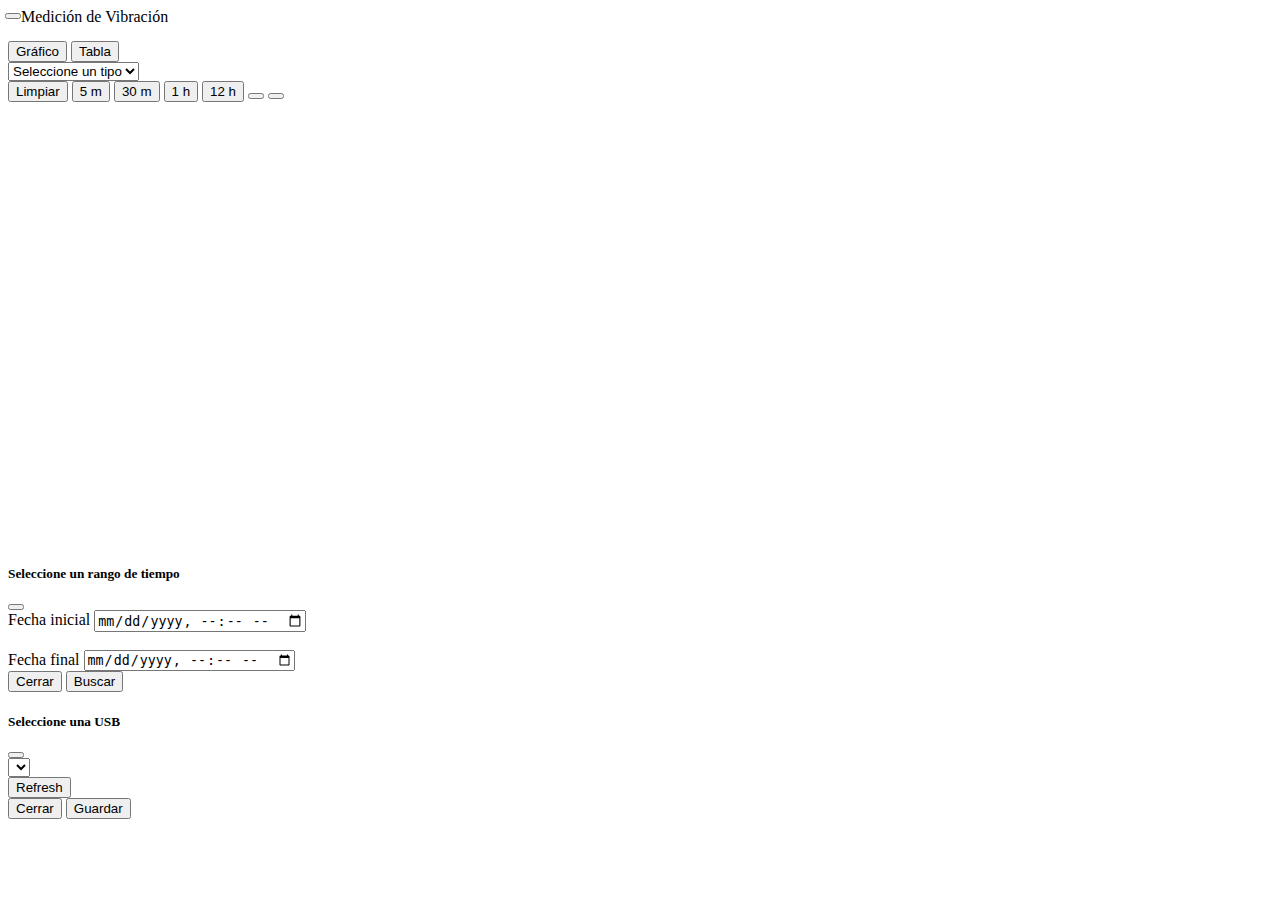
<file: vibracion.html>
<html>

<head>
    <script src="js/usb.js"></script>
</head>

<body>

    <div class="row mb-1 text-muted" style="display: flex;">
        <div class="col-1"><button type="button" class="btn btn-secondary btn-sm bi bi-menu-app-fill"
                data-bs-toggle="collapse" data-bs-target="#menuPrincipal" aria-expanded="false"
                aria-controls="menuPrincipal" style="margin-left: -3px; margin-top: 5px;"></button></div>
        <div class="col-11"><span class="fs-3 text-muted">Medici&oacute;n de Vibraci&oacute;n</span></div>
    </div>

    <div class="row">
        <!-- BARA NEGRA-->
        <div class="col">
            <div class="row border-light text-light bg-dark"
                style="height: 5px; margin-bottom: 10px; margin-left: 5px; margin-right: 5px;">
                &nbsp;
            </div>
            <nav>
                <div class="nav nav-tabs" id="nav-tab" role="tablist">
                    <button class="nav-link active" id="nav-home-tab" data-bs-toggle="tab" data-bs-target="#nav-home"
                        type="button" role="tab" aria-controls="nav-home" aria-selected="true">Gr&aacute;fico</button>
                    <button class="nav-link" id="nav-profile-tab" data-bs-toggle="tab" data-bs-target="#nav-profile"
                        type="button" role="tab" aria-controls="nav-profile" aria-selected="false">Tabla</button>
                </div>
            </nav>
            <div class="tab-content" id="nav-tabContent">
                <div class="tab-pane fade show active mt-3" id="nav-home" role="tabpanel"
                    aria-labelledby="nav-home-tab">

                    <div class="row mb-2 border-light text-secondary">
                        <div class="col">
                            <select class="form-select" aria-label="Default select example" id="vibrationType">
                                <option selected>Seleccione un tipo</option>
                                <option value="X">X</option>
                                <option value="Z">Z</option>
                            </select>
                        </div>
                    </div>

                    <div class="row mb-2 border-light text-secondary">
                        <div class="col">
                            <div class="card border-muted bg-white">
                                <div class="card-body">
                                    <div class="row fs-6">
                                        <div class="col btn-group me-2" role="group" aria-label="First group">
                                            <button type="button" class="btn btn-outline-secondary">Limpiar</button>
                                            <button type="button" class="btn btn-secondary"
                                                onclick="manejarRelativeButton(5,'M', 'VIBRATION', 'vibrationType')">5
                                                m</button>
                                            <button type="button" class="btn btn-secondary"
                                                onclick="manejarRelativeButton(30,'M', 'VIBRATION', 'vibrationType')">30
                                                m</button>
                                            <button type="button" class="btn btn-secondary"
                                                onclick="manejarRelativeButton(1,'H', 'VIBRATION', 'vibrationType')">1
                                                h</button>
                                            <button type="button" class="btn btn-secondary"
                                                onclick="manejarRelativeButton(12,'H', 'VIBRATION', 'vibrationType')">12
                                                h</button>
                                            <button type="button" class="btn btn-outline-secondary bi bi-calendar-fill"
                                                id="fechas" data-bs-toggle="modal"
                                                data-bs-target="#staticBackdrop"></button>
                                            <button type="button" class="btn btn-outline-secondary bi bi-usb-symbol"
                                                id="usb" data-bs-toggle="modal" data-bs-target="#modalUsb"></button>
                                        </div>
                                    </div>
                                    <div class="row text-muted float-end mt-3" id="divFechas">
                                        <div class="col" id="selectedRange"
                                            style="font-size: smaller; text-align: end; margin-right: 5px;"></div>
                                    </div>
                                </div>
                            </div>
                        </div>
                    </div>
                    <div class="row mb-1 border-light text-secondary">
                        <div class="col-12">
                            <div id="graph" style="height: auto; max-height: 80%; width: 100%;">
                            </div>
                        </div>
                    </div>
                </div>
                <div class="tab-pane fade mt-3" id="nav-profile" role="tabpanel" aria-labelledby="nav-profile-tab">
                    <div id="tabla" style="height: 50%; max-height: 50%; overflow:scroll;">
                    </div>
                </div>
            </div>
        </div>

    </div>


    <!-- Modal -->
    <div class="modal fade" id="staticBackdrop" data-bs-backdrop="static" data-bs-keyboard="false" tabindex="-1"
        aria-labelledby="staticBackdropLabel" aria-hidden="true">
        <div class="modal-dialog modal-dialog-centered">
            <div class="modal-content">
                <div class="modal-header">
                    <h5 class="modal-title" id="staticBackdropLabel">Seleccione un rango de tiempo</h5>
                    <button type="button" class="btn-close" data-bs-dismiss="modal" aria-label="Close"></button>
                </div>
                <div class="modal-body">
                    <div class="row">
                        <div class="col">
                            <label for="date1" class="form-label">Fecha inicial</label>
                            <input type="datetime-local" class="form-control" id="date1" name="date1" placeholder="">
                        </div>
                    </div><br>
                    <div class="row">
                        <div class="col">
                            <label for="date2" class="form-label">Fecha final</label>
                            <input type="datetime-local" class="form-control" id="date2" name="date2" placeholder="">
                        </div>
                    </div>
                </div>
                <div class="modal-footer">
                    <button type="button" class="btn btn-secondary" data-bs-dismiss="modal">Cerrar</button>
                    <button type="button" class="btn btn-primary" data-bs-dismiss="modal"
                        onclick="handleSearch('VIBRATION', 'vibrationType')">Buscar</button>
                </div>
            </div>
        </div>
    </div>

    <!-- MODAL DE USB -->
    <div class="modal fade" id="modalUsb" data-bs-backdrop="static" data-bs-keyboard="false" tabindex="-1"
        aria-labelledby="staticBackdropLabel" aria-hidden="true">
        <div class="modal-dialog modal-dialog-centered">
            <div class="modal-content">
                <div class="modal-header">
                    <h5 class="modal-title" id="staticBackdropLabel">Seleccione una USB</h5>
                    <button type="button" class="btn-close" data-bs-dismiss="modal" aria-label="Close"></button>
                </div>
                <div class="modal-body">
                    <div class="row">
                        <div class="col-8">
                            <select class="form-select" aria-label="Default select example" id="usbselect"></select>
                        </div>
                        <div class="col-4">
                            <button class="btn btn-primary" onclick="reloadUsbData()"><span
                                    class="glyphicon glyphicon-refresh"></span> Refresh</button>
                        </div>
                    </div>
                    <div class="modal-footer">
                        <button type="button" class="btn btn-secondary" data-bs-dismiss="modal">Cerrar</button>
                        <button type="button" class="btn btn-primary" data-bs-dismiss="modal"
                            onclick="exportData('VIBRATION', 'vibrationType')">Guardar</button>
                    </div>
                </div>
            </div>
        </div>
        <!-- ********************************* -->

        <!-- Scripts -->
        <script>

            $(document).ready(function () {
                //loadDashboardData();
                pintarGrafico([]);
            });

        </script>
</body>

</html>
</file>
